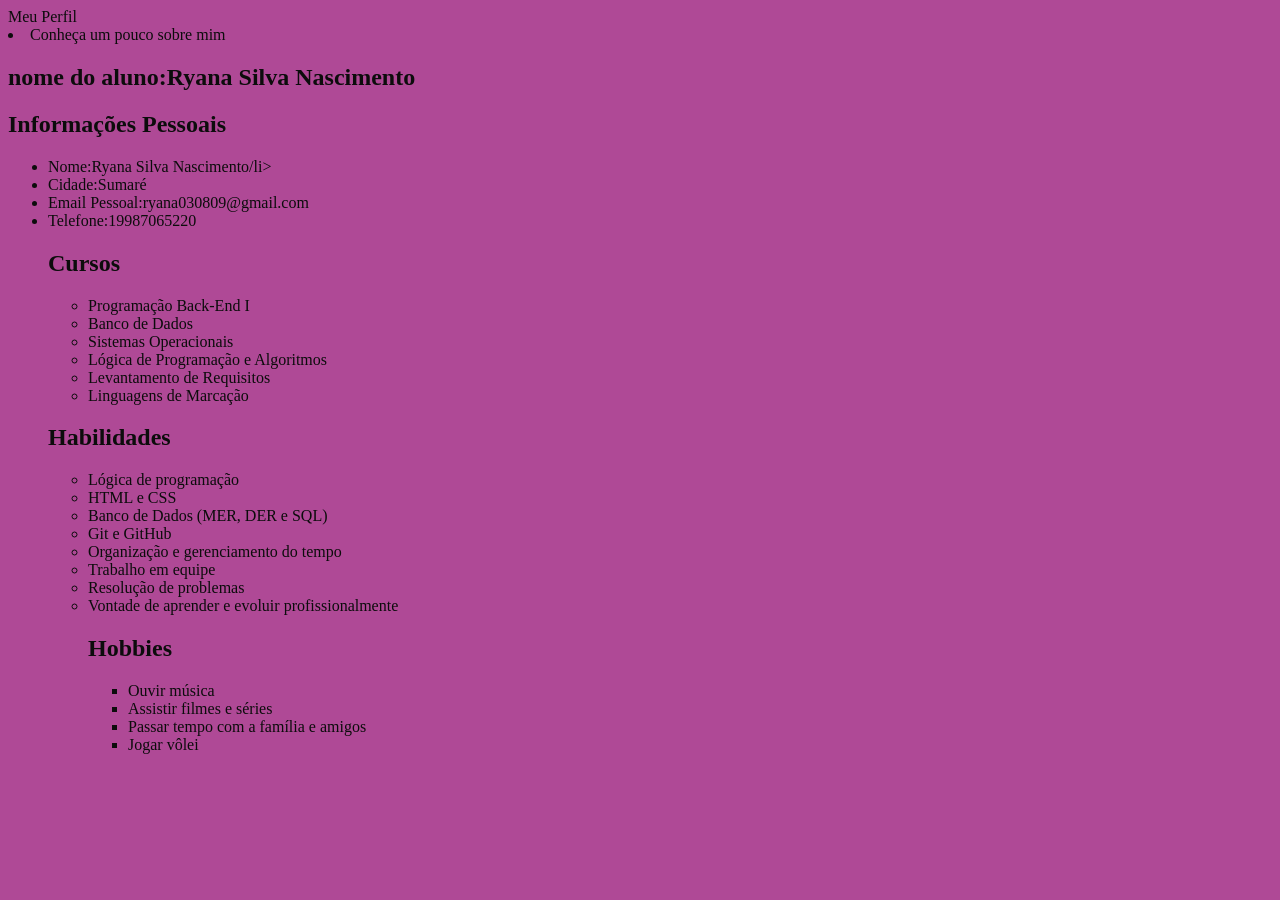
<file: index.html>
<!DOCTYPE html>
<html lang="pt-br">
    <head>
    <title>Título</title>
    <meta charset="UTF-8"/>
    <meta name="viewport" content="width=device-width, initial-scale=1.0"/>
    <meta name="description" content="Página do aluno"/>
    </header>
    </li>Meu Perfil</li>
    <li>Conheça um pouco sobre mim</li>
    </head>
    <body style="background-color:rgb(175, 73, 150); color:rgb(12, 12, 12);">
    <h2>nome do aluno:Ryana Silva Nascimento</h2>
</body>
</html>


        <section>
            <h2>Informações Pessoais</h2>

            <ul>
                <li>Nome:Ryana Silva Nascimento/li>
                <li>Cidade:Sumaré</li>
                <li>Email Pessoal:ryana030809@gmail.com</li>
                <li>Telefone:19987065220</li>
                
 <section>
            <h2>Cursos</h2>

            <ul>
                <li>Programação Back-End I</li>
                <li>Banco de Dados</li>
                <li>Sistemas Operacionais</li>
                <li>Lógica de Programação e Algoritmos</li>
                <li>Levantamento de Requisitos</li>
                <li>Linguagens de Marcação</li>
            </ul>
        </section>

 
    </body>
</html>


        <section>
            <h2>Habilidades</h2>

            <ul>
                <li>Lógica de programação</li>
                <li>HTML e CSS</li>
                <li>Banco de Dados (MER, DER e SQL)</li>
                <li>Git e GitHub</li>
                <li>Organização e gerenciamento do tempo</li>
                <li>Trabalho em equipe</li>
                <li>Resolução de problemas</li>
                <li>Vontade de aprender e evoluir profissionalmente</li>

    </body>
</html>



        <section>
            <h2>Hobbies</h2>

            <ul>
                <li>Ouvir música</li>
                <li>Assistir filmes e séries</li>
                <li>Passar tempo com a família e amigos</li>
                <li>Jogar vôlei</li>
            </ul>
        </section>
</file>
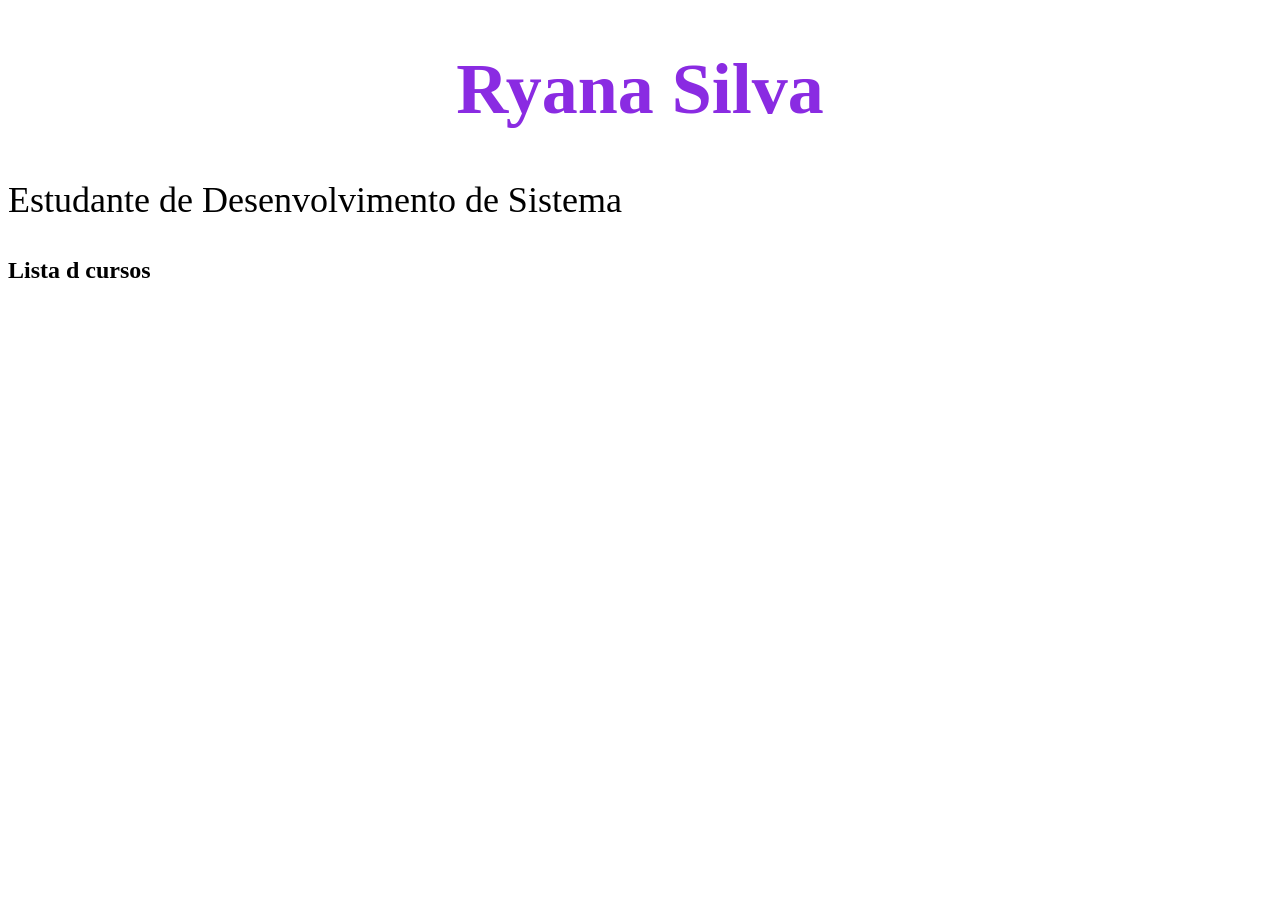
<file: S1_AT1_R1_lima/CSSInLine.html>
<!DOCTYPE html>
<html lang="en">
<head>
    <meta charset="UTF-8">
    <meta name="viewport" content="width=device-width, initial-scale=1.0">
    <meta name="description" content="página com estilo CSS inline">

    <title>CSS_InLine</title>
</head>
<body>
    <h1 style="color:blueviolet; text-align: center; font-size: 72px;">Ryana Silva</h1>
    <p style="font-size: 36px;">Estudante de Desenvolvimento de Sistema</p>
    <h2>Lista d cursos</h2>

</body>
</html>
</file>
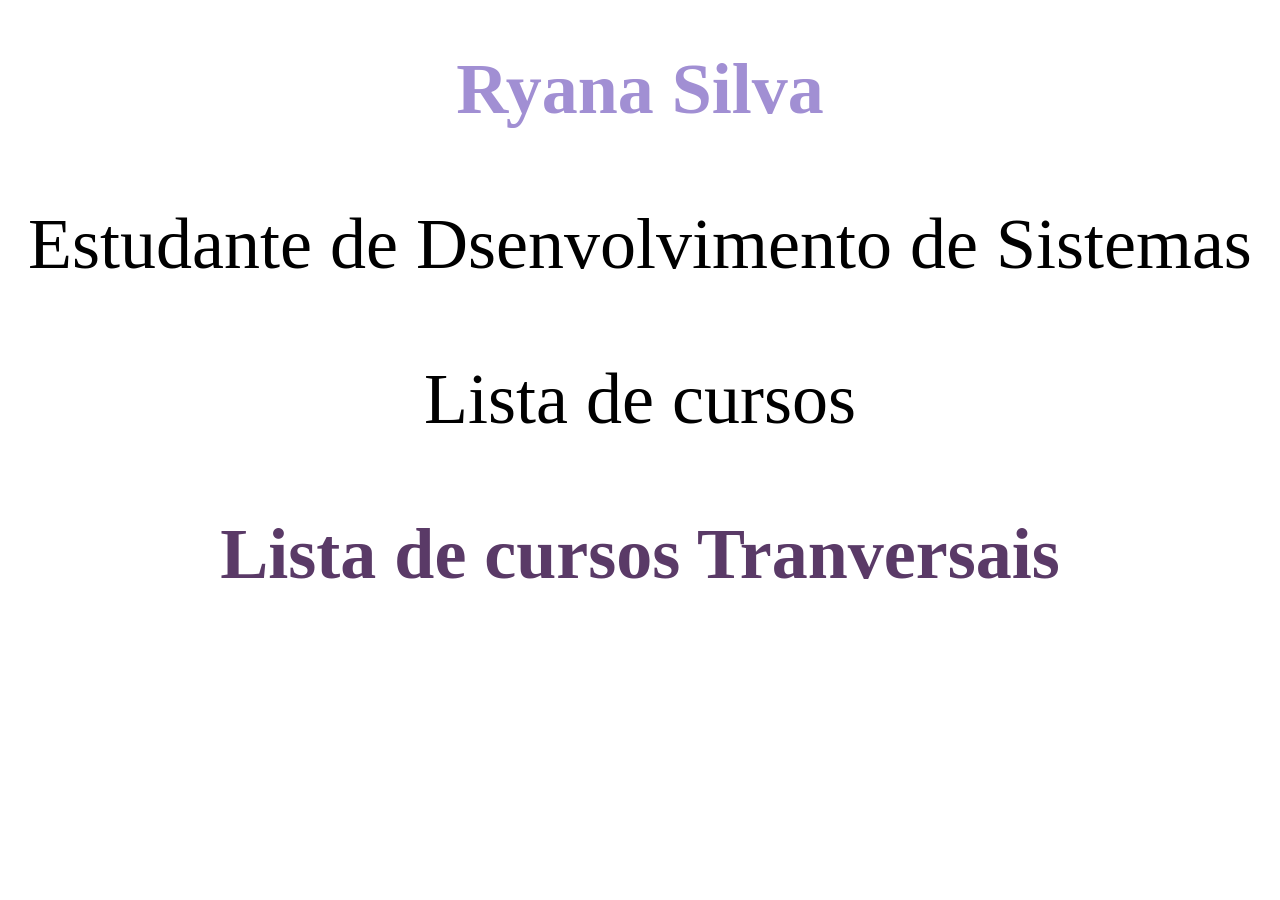
<file: S1_AT1_R1_lima/CSSInterno.html>
<!DOCTYPE html>
<html lang="pt-br">
<head>
    <meta charset="UTF-8">
    <meta name="viewport" content="width=device-width, initial-scale=1.0">
    <meta http-equiv="X-UA-Compatible" content="ie=edge">
    <title>CSS_Interno</title>
    <!--Declaração do CSS interno-->
    <style>
        H1{
            color: rgb(161, 143, 211);
            text-align: center;
            font-size: 72px;
        }
        H2{
            color: azure;
            text-align: center;
            font-size: 72px;

        }
        p{
            font-size: 72px;
            text-align: center;
        }
        .fonte{
            color: rgb(90, 58, 103);
        }


    </style>

</head>
<body>
<h1> Ryana Silva</h1>
<p>Estudante de Dsenvolvimento de Sistemas</p>
<p>Lista de cursos</p>
<h2 class="fonte"> Lista de cursos Tranversais</h2>
</body>

</html>
</file>
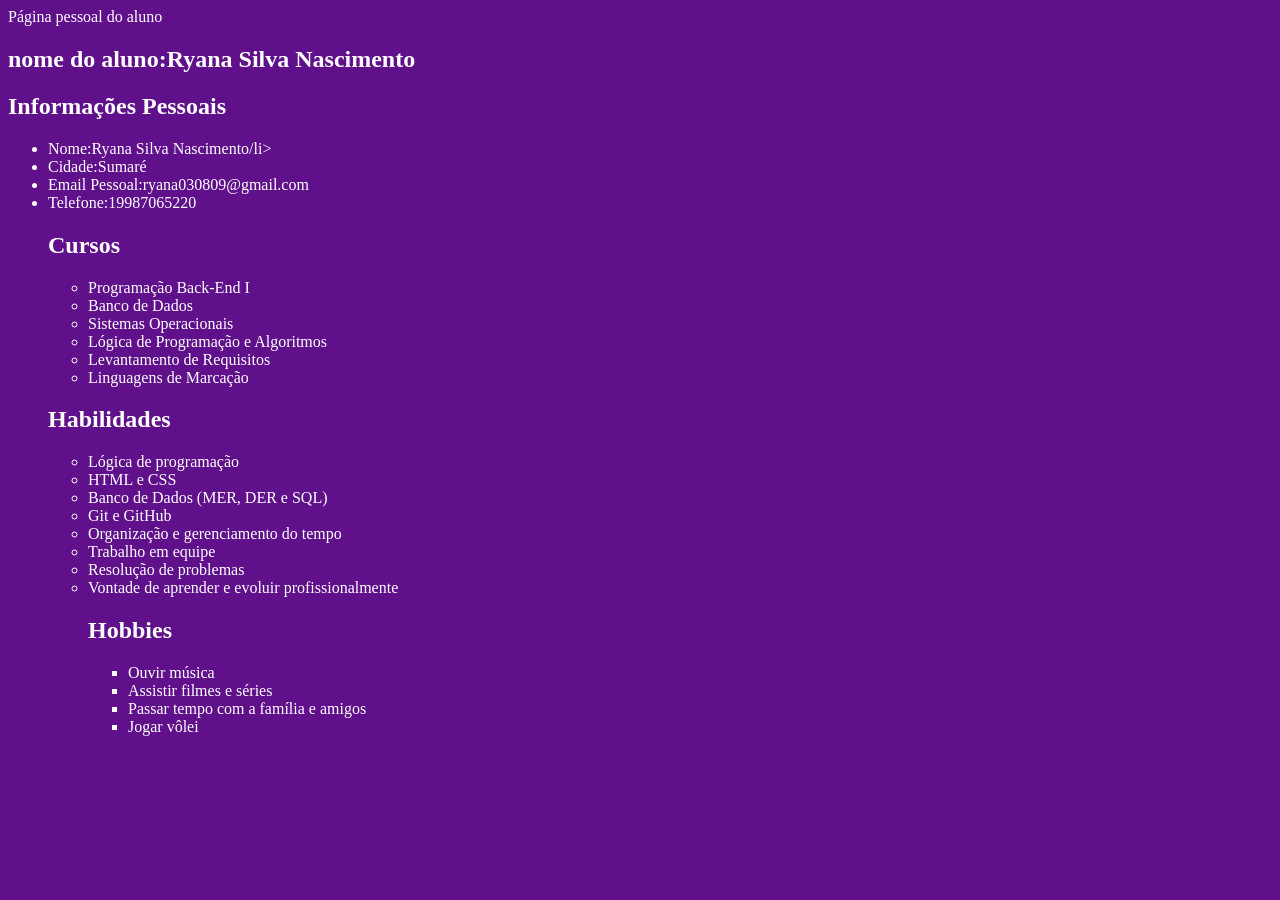
<file: S1_AT1_R1_lima/MALDIÇÃO.HTML>
<!DOCTYPE html>
<html lang="pt-br">
    <head>
    <title>Título</title>
    <meta charset="UTF-8"/>
    <meta name="viewport" content="width=device-width, initial-scale=1.0"/>
    <meta name="description" content="Página do aluno"/>
    </head>
    </h1>Página pessoal do aluno</h1>

    <body style="background-color:rgb(96, 16, 139); color:rgb(255, 255, 255);">
    <h2>nome do aluno:Ryana Silva Nascimento</h2>
</body>
</html>


        <section>
            <h2>Informações Pessoais</h2>

            <ul>
                <li>Nome:Ryana Silva Nascimento/li>
                <li>Cidade:Sumaré</li>
                <li>Email Pessoal:ryana030809@gmail.com</li>
                <li>Telefone:19987065220</li>
                
 <section>
            <h2>Cursos</h2>

            <ul>
                <li>Programação Back-End I</li>
                <li>Banco de Dados</li>
                <li>Sistemas Operacionais</li>
                <li>Lógica de Programação e Algoritmos</li>
                <li>Levantamento de Requisitos</li>
                <li>Linguagens de Marcação</li>
            </ul>
        </section>

 
    </body>
</html>


        <section>
            <h2>Habilidades</h2>

            <ul>
                <li>Lógica de programação</li>
                <li>HTML e CSS</li>
                <li>Banco de Dados (MER, DER e SQL)</li>
                <li>Git e GitHub</li>
                <li>Organização e gerenciamento do tempo</li>
                <li>Trabalho em equipe</li>
                <li>Resolução de problemas</li>
                <li>Vontade de aprender e evoluir profissionalmente</li>

    </body>
</html>



        <section>
            <h2>Hobbies</h2>

            <ul>
                <li>Ouvir música</li>
                <li>Assistir filmes e séries</li>
                <li>Passar tempo com a família e amigos</li>
                <li>Jogar vôlei</li>
            </ul>
        </section>
</file>
